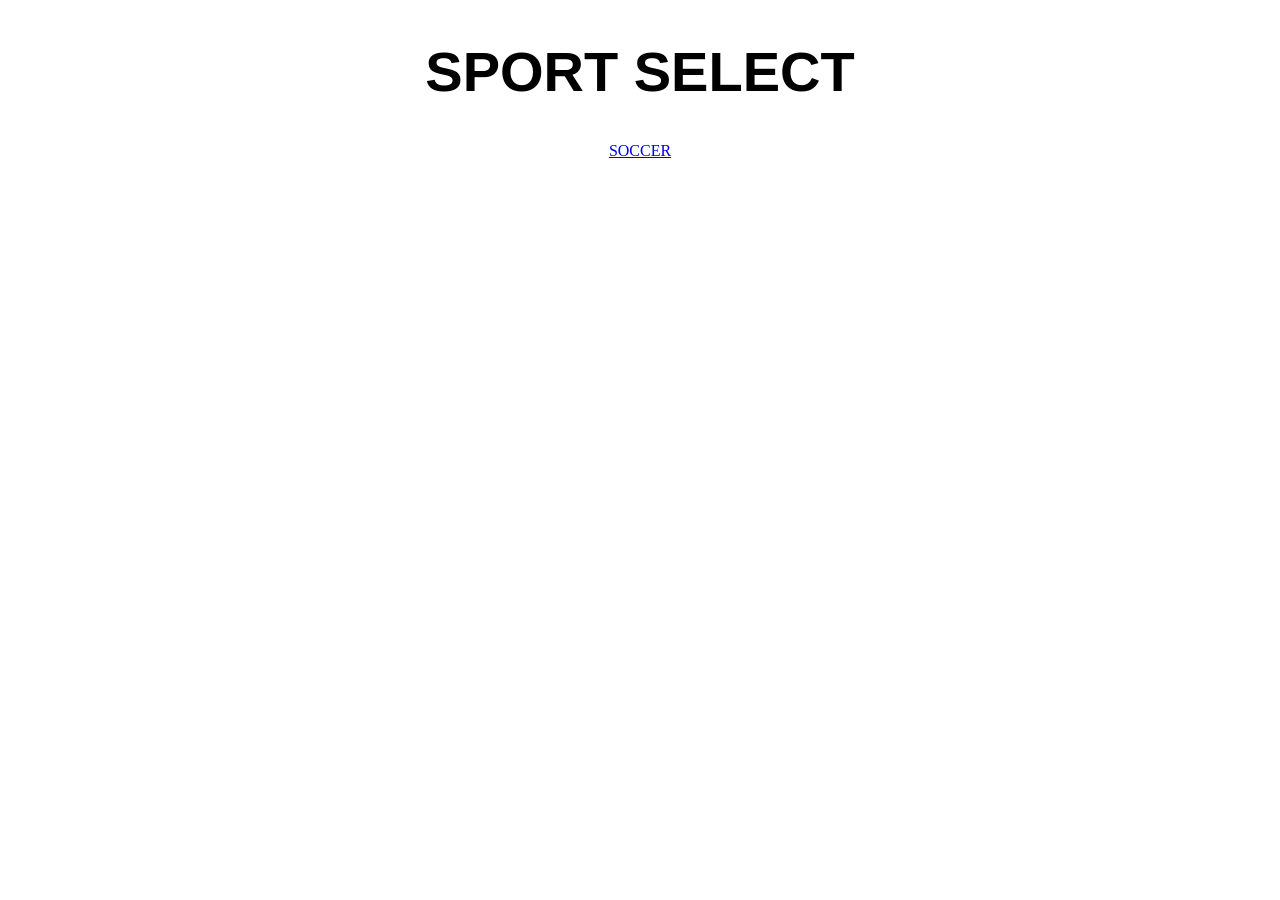
<file: index.html>
<!DOCTYPE html>
<html>
  <head>

    <meta charset="UTF-8">
    <style>
      body {
        margin: 0;                /* Removes default browser spacing */
        display: flex;            /* Turns body into a flex container */
        flex-direction: column;   /* Keeps elements stacked normally from top to bottom */
        align-items: center;      /* Centers all child elements horizontally */
      }
    </style>
    <meta name="viewport" content="width=device-width, initial-scale=1.0, user-scalable=no">
    <title>Rule Reader</title>
    
    <!-- This line connects your CSS file -->
    <link rel="stylesheet" href="style.css">
  </head>
  <body>

    <h1>SPORT SELECT</h1>
    <a href="soccer.html" class="btn">SOCCER</a>

  </body>
</html>
</file>
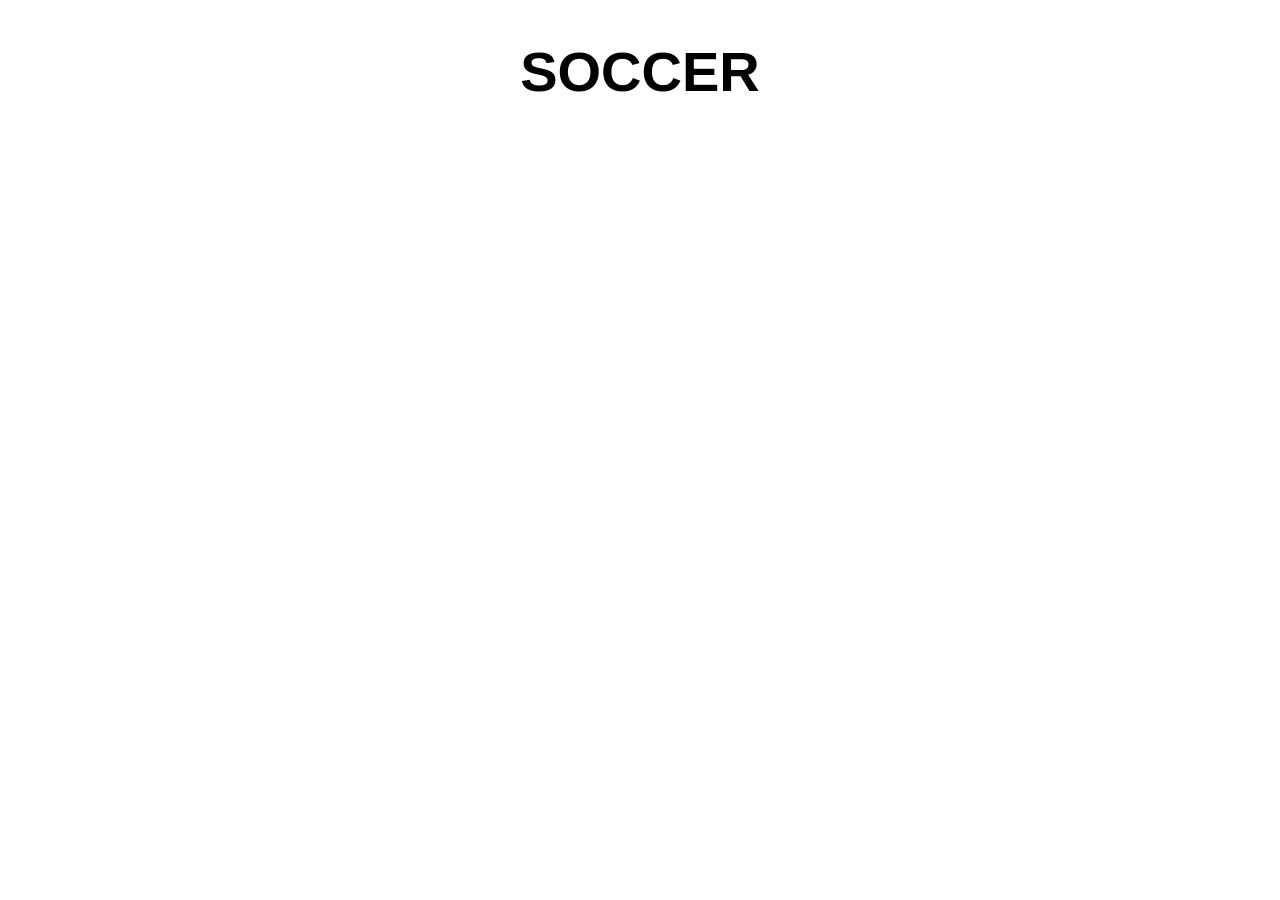
<file: soccer.html>
<!DOCTYPE html>
<html>
  <head>

    <meta charset="UTF-8">
    <style>
      body {
        margin: 0;                /* Removes default browser spacing */
        display: flex;            /* Turns body into a flex container */
        flex-direction: column;   /* Keeps elements stacked normally from top to bottom */
        align-items: center;      /* Centers all child elements horizontally */
      }
    </style>
    <meta name="viewport" content="width=device-width, initial-scale=1.0, user-scalable=no">
    <title>Rule Reader</title>
    
    <!-- This line connects your CSS file -->
    <link rel="stylesheet" href="style.css">
  </head>
  <body>

    <h1>SOCCER</h1>

  </body>
</html>
</file>
<file: style.css>
body {
  -webkit-user-select: none; /* Safari and iOS Safari */
  -moz-user-select: none;    /* Firefox (older versions) */
  -ms-user-select: none;     /* Internet Explorer/Edge (older versions) */
  user-select: none;          /* Standard syntax for Chrome, Edge, Opera */
}
h1 {
  font-family: 'Helvetica Neue', Helvetica, Arial, sans-serif;
  font-size: 3.5rem;
  font-weight: 700;
  line-height: 1.2;
}
btn {
  display: inline-block;
  padding: 10px 20px;
  text-decoration: none;
  border-radius: 4px;
}
</file>
